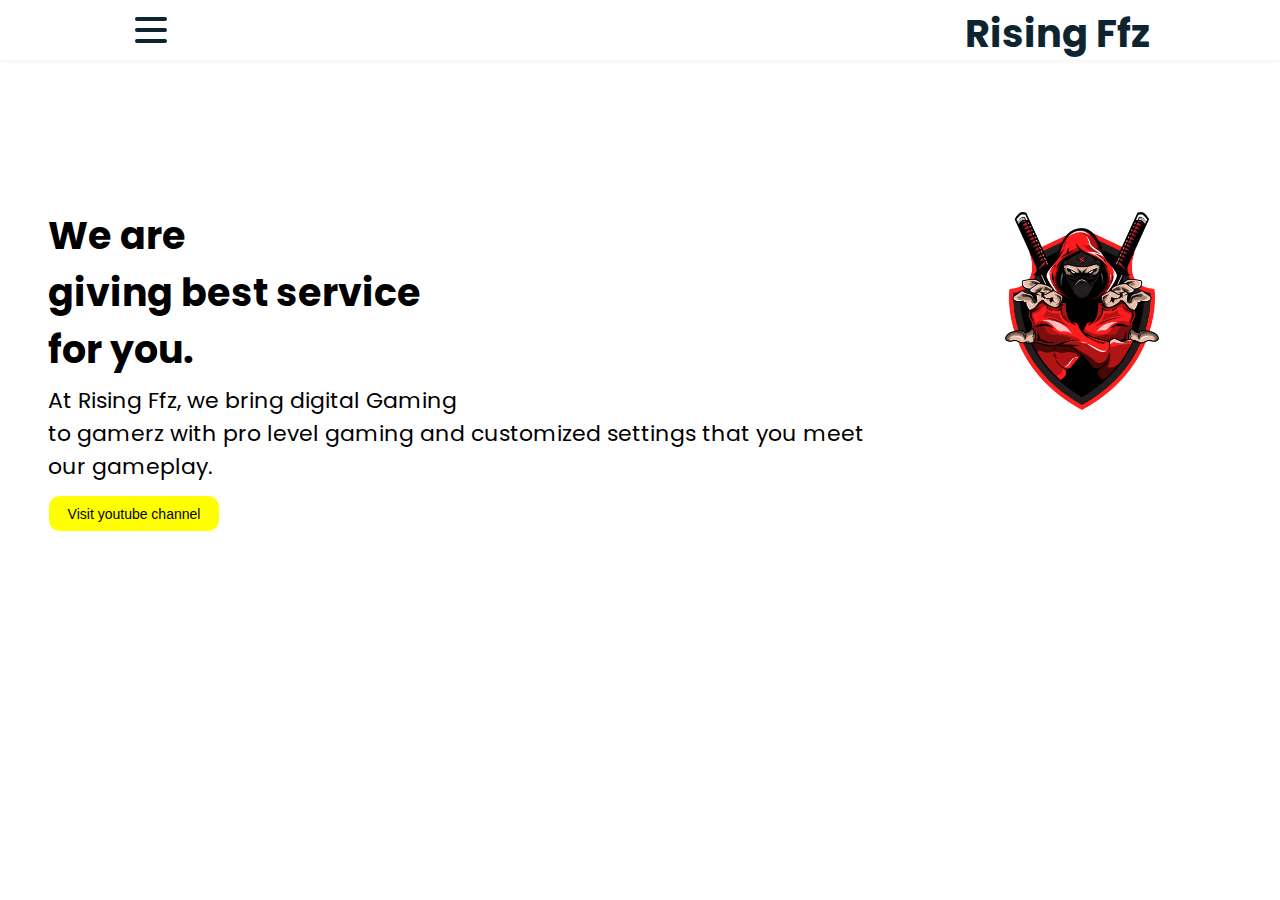
<file: index.html>
<!DOCTYPE html>
<html lang="en">
  <head>
    <meta charset="UTF-8" />
    <meta name="viewport" content="width=device-width, initial-scale=1.0" />

    <link rel="stylesheet" href="https://cdnjs.cloudflare.com/ajax/libs/font-awesome/6.4.2/css/all.min.css" integrity="sha512-z3gLpd7yknf1YoNbCzqRKc4qyor8gaKU1qmn+CShxbuBusANI9QpRohGBreCFkKxLhei6S9CQXFEbbKuqLg0DA==" crossorigin="anonymous" referrerpolicy="no-referrer" />

    <link rel="shortcut icon" href="gamerz logo.png" type="image/x-icon">

    <title>Rising Ffz</title>
    <link rel="stylesheet" href="style.css" />
  </head>
  <body>
    <nav>
      <div class="navbar">
        <div class="container nav-container">
            <input class="checkbox" type="checkbox" name="" id="" />
            <div class="hamburger-lines">
              <span class="line line1"></span>
              <span class="line line2"></span>
              <span class="line line3"></span>
            </div>  
          <div class="logo">
            <h1>Rising Ffz</h1>
          </div>
          <div class="menu-items">
            <li><a href="index.html">Home</a></li>
            <li><a href="about.html">about</a></li>
             <li><a href="service.html">service</a></li>
          </div>
        </div>
      </div>
    </nav>
    <div class="content">
        <h1 class="text-content-h1">We are<br> giving best service<br> for you.</h1>
        <p class="text-p-content">At Rising Ffz, we bring digital Gaming<br>
            to gamerz with pro level gaming and customized settings that you meet<br>
            our gameplay.</p>
            <button id="action-btn"><a href="https://www.youtube.com/@risingffz7025">Visit youtube channel</a></button>
    </div>
   <div class="image">
    <img src="gamerz logo.png" alt="">
   </div>
  </body>
</html>
</file>
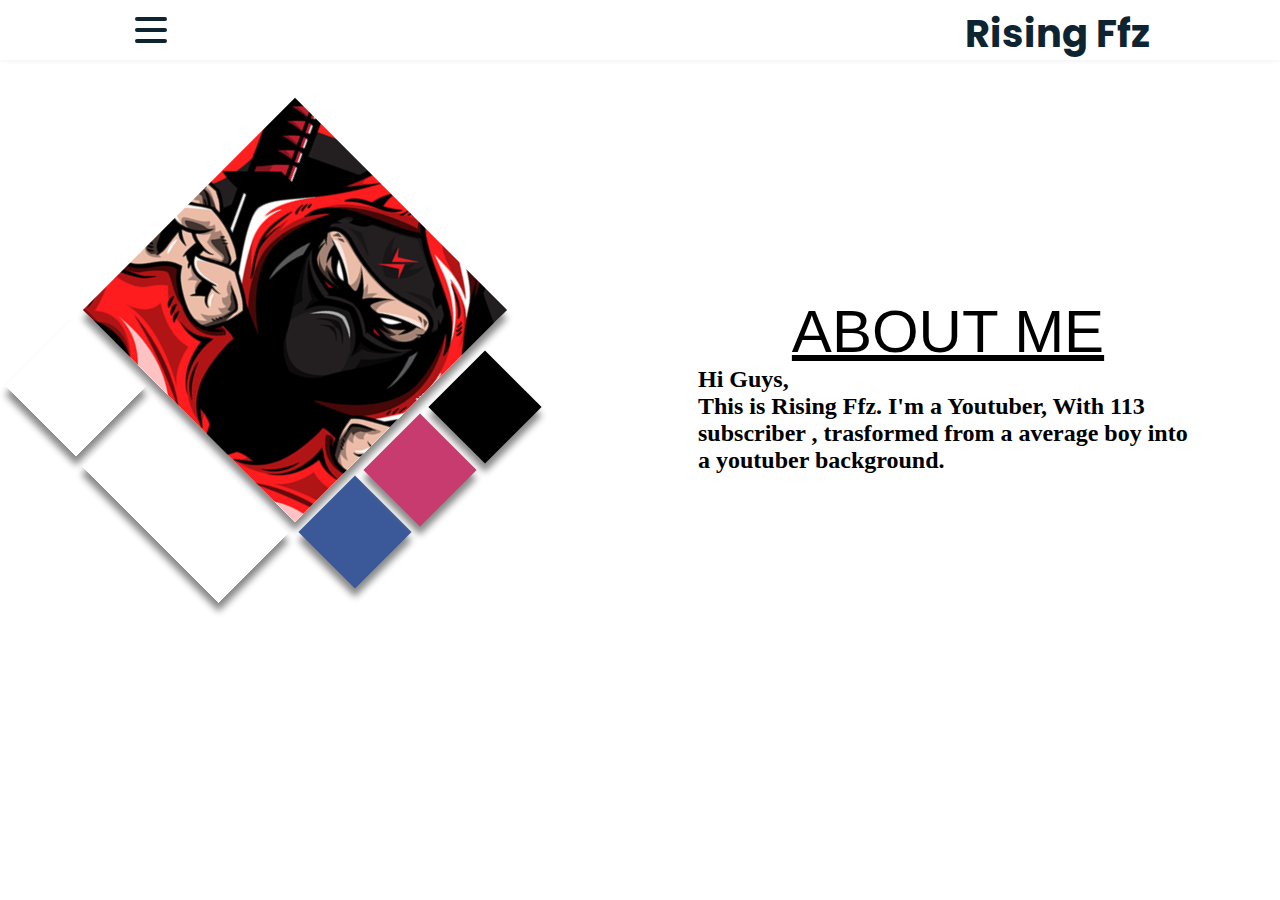
<file: about.html>
<!DOCTYPE html>
<html lang="en">
<head>
  <meta charset="UTF-8">
  <meta name="viewport" content="width=device-width, initial-scale=1.0">
  <link rel="stylesheet" href="https://cdnjs.cloudflare.com/ajax/libs/font-awesome/6.4.2/css/all.min.css" integrity="sha512-z3gLpd7yknf1YoNbCzqRKc4qyor8gaKU1qmn+CShxbuBusANI9QpRohGBreCFkKxLhei6S9CQXFEbbKuqLg0DA==" crossorigin="anonymous" referrerpolicy="no-referrer" />
  <title>Rising Ffz</title>
  <link rel="stylesheet" href="about.css">
</head>
<body>
  <nav>
    <div class="navbar">
      <div class="container nav-container">
          <input class="checkbox" type="checkbox" name="" id="" />
          <div class="hamburger-lines">
            <span class="line line1"></span>
            <span class="line line2"></span>
            <span class="line line3"></span>
          </div>  
        <div class="logo">
          <h1>Rising Ffz</h1>
        </div>
        <div class="menu-items">
          <li><a href="index.html">Home</a></li>
          <li><a href="about.html">about</a></li>
          <li><a href="service.html">service</a></li>
        </div>
      </div>
    </div>
  </nav>
  </div>
  <div class="row">
    <div class="containers col-lg-6 col-md-6">
      
      <div class="pic">
        <img src="gamerz logo.png" alt="">
      </div>
      
      <div class="box1">
        <i class="fa-brands fa-tiktok" style="color: #000000;"></i>
      </div>
      <div class="box2"></div>
      
      <div class="social1">
        <i class="fa-brands fa-youtube" style="color: #ff0000;"></i>
      </div>
      <div class="social2">
      <i class="fa-brands fa-facebook" style="color: #005eff;"></i>
      </div>
      <div class="social3">
        <i class="fa-brands fa-twitter" style="color: #005eff;"></i>
      </div>
    </div>
    
    <div class="content col-md-offset-6 col-lg-offset-6">
      <center><h1 class="contentHead">ABOUT ME</h1></center>
      
      <h2>Hi Guys, <br/>
        This is Rising Ffz. I'm a Youtuber, With 113 subscriber , trasformed from a average boy into a youtuber background.<br/><br/>
      </h2>
    </div>
    </div>   
    
</body>
</html>
</file>
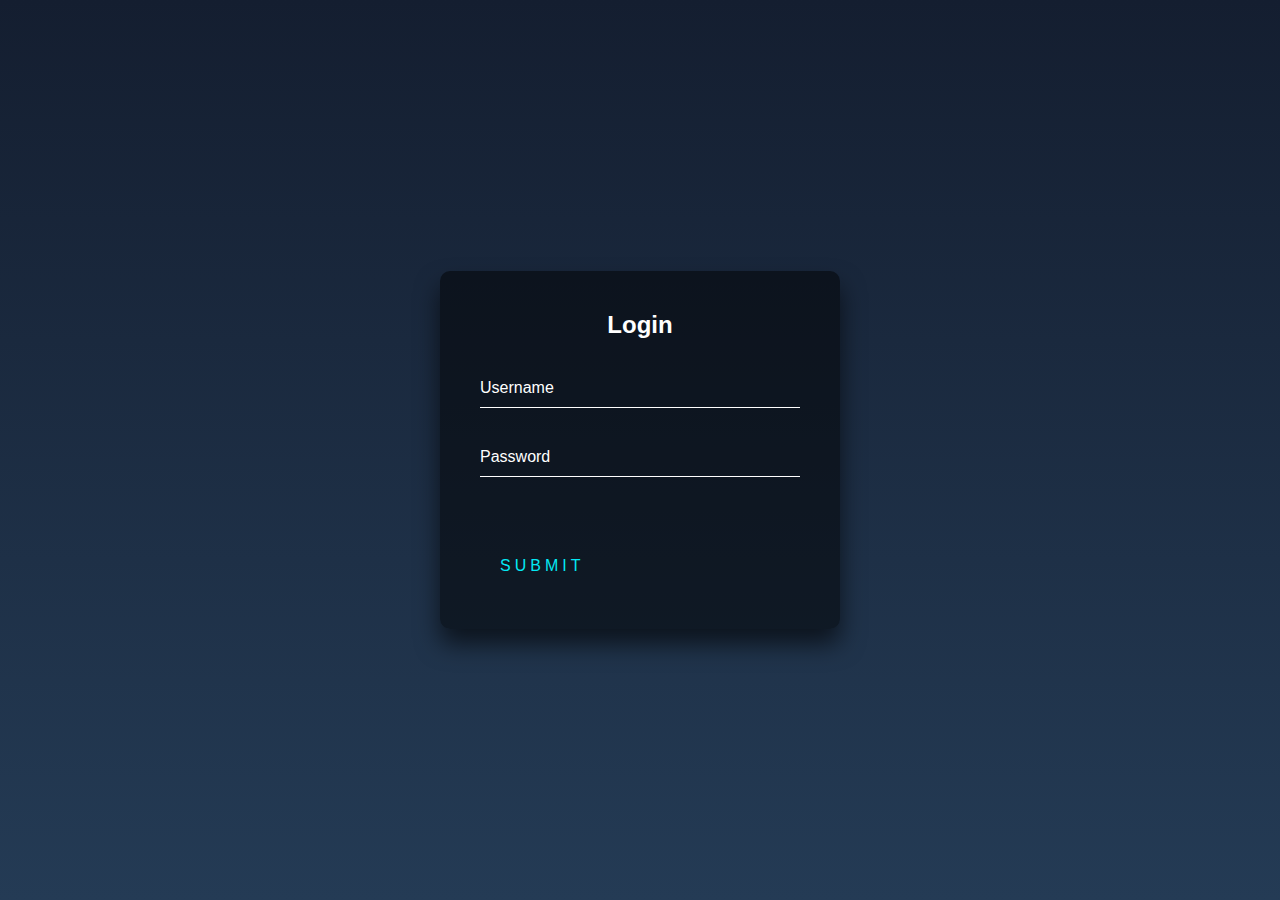
<file: login.html>
<!DOCTYPE html>
<html lang="en">
<head>
    <meta charset="UTF-8">
    <meta name="viewport" content="width=device-width, initial-scale=1.0">
    <title>Login</title>
    <link rel="stylesheet" href="login.css">
</head>
<body>
    <div class="login-box">
        <h2>Login</h2>
        <form>
          <div class="user-box">
            <input type="text" name="" required="">
            <label>Username</label>
          </div>
          <div class="user-box">
            <input type="password" name="" required="">
            <label>Password</label>
          </div>
          <a href="#">
            <span></span>
            <span></span>
            <span></span>
            <span></span>
            Submit
          </a>
        </form>
      </div>
</body>
</html>
</file>
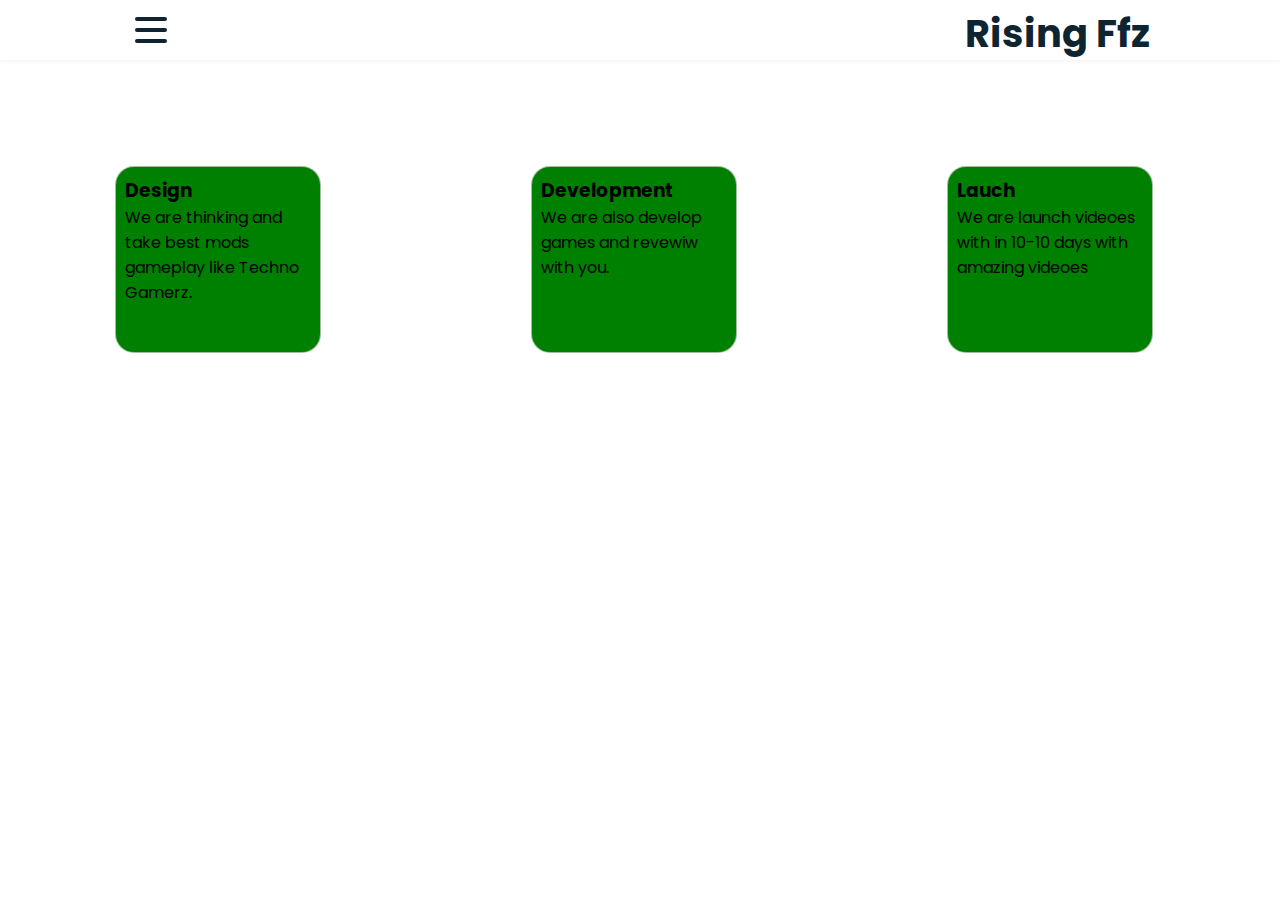
<file: service.html>
<!DOCTYPE html>
<html lang="en">
<head>
    <meta charset="UTF-8">
    <meta name="viewport" content="width=device-width, initial-scale=1.0">

    <link rel="stylesheet" href="https://cdnjs.cloudflare.com/ajax/libs/font-awesome/6.4.2/css/all.min.css" integrity="sha512-z3gLpd7yknf1YoNbCzqRKc4qyor8gaKU1qmn+CShxbuBusANI9QpRohGBreCFkKxLhei6S9CQXFEbbKuqLg0DA==" crossorigin="anonymous" referrerpolicy="no-referrer" />

    <title>Anjal Foundation | Services</title>
    <link rel="stylesheet" href="service.css">
</head>
<body>
    <nav>
        <div class="navbar">
          <div class="container nav-container">
              <input class="checkbox" type="checkbox" name="" id="" />
              <div class="hamburger-lines">
                <span class="line line1"></span>
                <span class="line line2"></span>
                <span class="line line3"></span>
              </div>  
            <div class="logo">
              <h1>Rising Ffz</h1>
            </div>
            <div class="menu-items">
              <li><a href="index.html">Home</a></li>
              <li><a href="about.html">about</a></li>
              <li><a href="service.html">service</a></li>
            </div>
          </div>
        </div>
      </nav>
      






      <section class="container">

        <section class="card__container">
      
          <!--==================== SERVICE CARD ====================-->
          <div class="card__bx card__1">
            <div class="card__data">
              <div class="card__icon">
                <div class="card__icon-bx">
                  <i class="fa-solid fa-pen-ruler"></i>
                </div>
              </div>
              <div class="card__content">
                <h3>Design</h3>
                <p>We are thinking and take best mods gameplay like Techno Gamerz.</p>
              </div>
            </div>
          </div>
          <div class="card__bx card__2">
            <div class="card__data">
              <div class="card__icon">
                <div class="card__icon-bx"><i class="fa-solid fa-code"></i></div>
              </div>
              <div class="card__content">
                <h3>Development</h3>
                <p>We are also develop games and revewiw with you.</p>
              </div>
            </div>
          </div>
          <div class="card__bx card__3">
            <div class="card__data">
              <div class="card__icon">
                <div class="card__icon-bx"><i class="fa-solid fa-rocket"></i></div>
              </div>
              <div class="card__content">
                <h3>Lauch</h3>
                <p>We are launch videoes with in 10-10 days with amazing videoes</p>
              </div>
            </div>
          </div>
        </section>
      </section>
</div>
</body>
</html>
</file>
<file: style.css>
@import url("https://fonts.googleapis.com/css2?family=Poppins:ital,wght@0,100;0,200;0,300;0,400;0,500;0,600;0,700;0,800;0,900;1,100;1,200;1,300;1,400;1,500;1,600;1,700;1,800;1,900&display=swap");

* {
  margin: 0;
  padding: 0;
  box-sizing: border-box;
}

body {
  font-family: "Poppins", sans-serif;
}

.container {
  max-width: 1050px;
  width: 90%;
  margin: auto;
}

.navbar {
  width: 100%;
  box-shadow: 0 1px 4px rgb(146 161 176 / 15%);
}

.nav-container {
  display: flex;
  justify-content: space-between;
  align-items: center;
  height: 62px;
}

.navbar .menu-items {
  display: flex;
}

.navbar .nav-container li {
  list-style: none;
}

.navbar .nav-container a {
  text-decoration: none;
  color: #0e2431;
  font-weight: 500;
  font-size: 1.2rem;
  padding: 0.7rem;
}

.navbar .nav-container a:hover{
    font-weight: bolder;
}

.nav-container {
  display: block;
  position: relative;
  height: 60px;
}

.nav-container .checkbox {
  position: absolute;
  display: block;
  height: 32px;
  width: 32px;
  top: 20px;
  left: 20px;
  z-index: 5;
  opacity: 0;
  cursor: pointer;
}

.nav-container .hamburger-lines {
  display: block;
  height: 26px;
  width: 32px;
  position: absolute;
  top: 17px;
  left: 20px;
  z-index: 2;
  display: flex;
  flex-direction: column;
  justify-content: space-between;
}

.nav-container .hamburger-lines .line {
  display: block;
  height: 4px;
  width: 100%;
  border-radius: 10px;
  background: #0e2431;
}

.nav-container .hamburger-lines .line1 {
  transform-origin: 0% 0%;
  transition: transform 0.4s ease-in-out;
}

.nav-container .hamburger-lines .line2 {
  transition: transform 0.2s ease-in-out;
}

.nav-container .hamburger-lines .line3 {
  transform-origin: 0% 100%;
  transition: transform 0.4s ease-in-out;
}

.navbar .menu-items {
  padding-top: 120px;
  box-shadow: inset 0 0 2000px rgba(255, 255, 255, .5);
  height: 100vh;
  width: 100%;
  transform: translate(-150%);
  display: flex;
  flex-direction: column;
  margin-left: -40px;
  padding-left: 50px;
  transition: transform 0.5s ease-in-out;
  text-align: center;
}

.navbar .menu-items li {
  margin-bottom: 1.2rem;
  font-size: 1.5rem;
  font-weight: 500;
}

.logo {
  position: absolute;
  top: 5px;
  right: 15px;
  font-size: 1.2rem;
  color: #0e2431;
}

.nav-container input[type="checkbox"]:checked ~ .menu-items {
  transform: translateX(0);
}

.nav-container input[type="checkbox"]:checked ~ .hamburger-lines .line1 {
  transform: rotate(45deg);
}

.nav-container input[type="checkbox"]:checked ~ .hamburger-lines .line2 {
  transform: scaleY(0);
}

.nav-container input[type="checkbox"]:checked ~ .hamburger-lines .line3 {
  transform: rotate(-45deg);
}

.nav-container input[type="checkbox"]:checked ~ .logo{
  display: none;
}

h1.logo {
    font-size: 22px;
}
.content {
  margin-top: 390px;
  margin-left: 48px;
}
h1.text-content-h1 {
    font-size: 38px;
    margin-top: -243px;
}
p.text-p-content {
    margin-top: 6px;
    font-size: 22px;
}
button#action-btn {
    margin-top: 12px;
    width: 172px;
    height: 37px;
    border: 1px solid rgb(255, 255, 255);
    border-radius: 12px;
    background-color: yellow;
}
button#action-btn a {
    text-decoration: none;
    color: black;
    font-size: 14px;
}
.mobile_nav_bars{
  display: none;
}
.icons{
  display: block;
}
.image {
    margin-top: -325px;
    margin-left: 1000px;
}
img {
  height: 208px;
  /* display: flex; */
  padding: 5px;
  /* float: right; */
}
@media only screen and (max-width: 750px) {
    .image {
      margin-top: -603px;
      margin-left: 182px;
  }  
  .content {
    margin-top: 564px;
    margin-left: 48px;
}
img {
  height: 285px;
  /* display: flex; */
  padding: 5px;
  /* float: right; */
}
}
</file>
<file: about.css>
@import url("https://fonts.googleapis.com/css2?family=Poppins:ital,wght@0,100;0,200;0,300;0,400;0,500;0,600;0,700;0,800;0,900;1,100;1,200;1,300;1,400;1,500;1,600;1,700;1,800;1,900&display=swap");

* {
  margin: 0;
  padding: 0;
  box-sizing: border-box;
}

body {
  font-family: "Poppins", sans-serif;
}

.container {
  max-width: 1050px;
  width: 90%;
  margin: auto;
}

.navbar {
  width: 100%;
  box-shadow: 0 1px 4px rgb(146 161 176 / 15%);
}

.nav-container {
  display: flex;
  justify-content: space-between;
  align-items: center;
  height: 62px;
}

.navbar .menu-items {
  display: flex;
}

.navbar .nav-container li {
  list-style: none;
}

.navbar .nav-container a {
  text-decoration: none;
  color: #0e2431;
  font-weight: 500;
  font-size: 1.2rem;
  padding: 0.7rem;
}

.navbar .nav-container a:hover{
    font-weight: bolder;
}

.nav-container {
  display: block;
  position: relative;
  height: 60px;
}

.nav-container .checkbox {
  position: absolute;
  display: block;
  height: 32px;
  width: 32px;
  top: 20px;
  left: 20px;
  z-index: 5;
  opacity: 0;
  cursor: pointer;
}

.nav-container .hamburger-lines {
  display: block;
  height: 26px;
  width: 32px;
  position: absolute;
  top: 17px;
  left: 20px;
  z-index: 2;
  display: flex;
  flex-direction: column;
  justify-content: space-between;
}

.nav-container .hamburger-lines .line {
  display: block;
  height: 4px;
  width: 100%;
  border-radius: 10px;
  background: #0e2431;
}

.nav-container .hamburger-lines .line1 {
  transform-origin: 0% 0%;
  transition: transform 0.4s ease-in-out;
}

.nav-container .hamburger-lines .line2 {
  transition: transform 0.2s ease-in-out;
}

.nav-container .hamburger-lines .line3 {
  transform-origin: 0% 100%;
  transition: transform 0.4s ease-in-out;
}

.navbar .menu-items {
  padding-top: 120px;
  box-shadow: inset 0 0 2000px rgba(255, 255, 255, .5);
  height: 100vh;
  width: 100%;
  transform: translate(-150%);
  display: flex;
  flex-direction: column;
  margin-left: -40px;
  padding-left: 50px;
  transition: transform 0.5s ease-in-out;
  text-align: center;
}

.navbar .menu-items li {
  margin-bottom: 1.2rem;
  font-size: 1.5rem;
  font-weight: 500;
}

.logo {
  position: absolute;
  top: 5px;
  right: 15px;
  font-size: 1.2rem;
  color: #0e2431;
}

.nav-container input[type="checkbox"]:checked ~ .menu-items {
  transform: translateX(0);
}

.nav-container input[type="checkbox"]:checked ~ .hamburger-lines .line1 {
  transform: rotate(45deg);
}

.nav-container input[type="checkbox"]:checked ~ .hamburger-lines .line2 {
  transform: scaleY(0);
}

.nav-container input[type="checkbox"]:checked ~ .hamburger-lines .line3 {
  transform: rotate(-45deg);
}

.nav-container input[type="checkbox"]:checked ~ .logo{
  display: none;
}

.containers
{
  width:550px;
  height:100%;
  margin-left:10px;
}

.pic
{
  box-shadow: 6px 6px 7px #888888;
  width:300px;
  height:300px;
  position: relative;
  overflow: hidden;
  margin-top:100px;
  margin-left:135px;
  -ms-transform: rotate(45deg);
  -webkit-transform: rotate(45deg);
  transform: rotate(45deg);
}
.pic:before
{
  content: '';
  margin-top:-63px;
  margin-left:-80px;
  position: absolute;
  width: 450px;
  height: 450px;
  background: url('http://ultraimg.com/images/a0ed6d.jpg') center center;
  -ms-transform: rotate(-45deg);
  -webkit-transform: rotate(-45deg);
  transform: rotate(-45deg);
}

.pic:hover , .box1:hover , .box2:hover , .social1:hover , .social2:hover , .social3:hover 
{
  box-shadow: 3px 3px 7px #888888;
  cursor:pointer;
}

.box1
{
  box-shadow: 6px 6px 7px #888888;
  width:100px;
  height:100px;
  position: relative;
  overflow: hidden;
  margin-top:-124px;
  margin-left:16px;
  -ms-transform: rotate(45deg);
  -webkit-transform: rotate(45deg);
  transform: rotate(45deg);
}
.box1:before
{
  content: '';
  margin-top:-25px;
  margin-left:-31px;
  position: absolute;
  width: 200px;
  height: 200px;
  background: url('http://creek.themebucket.net/wp-content/uploads/2015/09/8.jpg') center center;
  -ms-transform: rotate(-45deg);
  -webkit-transform: rotate(-45deg);
  transform: rotate(-45deg);
}

.box2
{
  box-shadow: 6px 6px 7px #888888;
  position: relative;
  overflow: hidden;
  width:194px;
  height:99px;
  margin-top:14px;
  margin-left:78px;
  -ms-transform: rotate(45deg);
  -webkit-transform: rotate(45deg);
  transform: rotate(45deg);
}
.box2:before
{
  
  content: '';
  margin-top:-74px;
  margin-left:-31px;
  position: absolute;
  width: 300px;
  height: 300px;
  background: url('http://i-cdn.phonearena.com/images/articles/220901-image/Here-is-how-the-start-screen-of-Google-Maps-looks-like.jpg') center center;
  -ms-transform: rotate(-45deg);
  -webkit-transform: rotate(-45deg);
  transform: rotate(-45deg);
}

.social1
{
  box-shadow: 6px 6px 7px #888888;
  width:80px;
  height:80px;
  background-color:#3b5998;
  margin-top:-57px;
  margin-left:305px;
  -ms-transform: rotate(45deg);
  -webkit-transform: rotate(45deg);
  transform: rotate(45deg);
}

.social1 > i
{
  font-size:60px;
  margin-top:13px;
  margin-left:20px;
  -ms-transform: rotate(-45deg);
  -webkit-transform: rotate(-45deg);
  transform: rotate(-45deg);
  color:#ffffff;
}

.social2
{
  box-shadow: 6px 6px 7px #888888;
  width:80px;
  height:80px;
  background-color:#C73B6F;
  margin-top:-142px;
  margin-left:370px;
  -ms-transform: rotate(45deg);
  -webkit-transform: rotate(45deg);
  transform: rotate(45deg);
}
.social2 > i
{
  font-size:60px;
  margin-top:8px;
  margin-left:13px;
  -ms-transform: rotate(-45deg);
  -webkit-transform: rotate(-45deg);
  transform: rotate(-45deg);
  color:#ffffff;
}

.social3
{
  box-shadow: 6px 6px 7px #888888;
  width:80px;
  height:80px;
  background-color:#000000;
  margin-top:-143px;
  margin-left:435px;
  -ms-transform: rotate(45deg);
  -webkit-transform: rotate(45deg);
  transform: rotate(45deg);
}
.social3 > i
{
  font-size:60px;
  margin-top:9px;
  margin-left:9px;
  -ms-transform: rotate(-45deg);
  -webkit-transform: rotate(-45deg);
  transform: rotate(-45deg);
  color:#ffffff;
}

.content
{
  height:100%;
  width:500px;
    margin-left: 698px;
    margin-top: -150px;
}
img {
  margin-top: -143px;
  margin-left: -110px;
}


p
{
  font-family: 'Open Sans Condensed', sans-serif;
}

h2
{
  font-family: 'Dancing Script', cursive;
}

.contentHead
{
  font-family: 'Open Sans Condensed', sans-serif;
  font-size:60px;
  font-weight:500;
  text-decoration:underline;
}

sup
{
  font-family: 'Open Sans Condensed', sans-serif;
  font-style: italic;
  font-size:smaller;
}

span
{
  color:pink;
}
i.fa-brands.fa-youtube {
  margin-top: 13px;
  margin-left: 1px;
}
i.fa-brands.fa-tiktok {
  margin-top: 21px;
  margin-left: 28px;
  font-size: 70px;
}
button {
  text-align: center;
  margin-left: 156px;
  height: 28px;
  width: 94px;
  border: 1px;
  background-color: yellow;
  box-shadow: 1px 1px 18px 4px;
}
button a{
  text-decoration: none;
  color: rgb(0, 0, 0);
  font-size: 15px;
}
@media screen and (max-width: 750px){
  .row {
    margin-left: 276px;
    margin-top: 208px;
}
.content {
  height: 100%;
  width: 500px;
  margin-left: -26px;
  margin-top: 151px;
}


}
</file>
<file: login.css>
html {
    height: 100%;
  }
  body {
    margin:0;
    padding:0;
    font-family: sans-serif;
    background: linear-gradient(#141e30, #243b55);
  }
  
  .login-box {
    position: absolute;
    top: 50%;
    left: 50%;
    width: 400px;
    padding: 40px;
    transform: translate(-50%, -50%);
    background: rgba(0,0,0,.5);
    box-sizing: border-box;
    box-shadow: 0 15px 25px rgba(0,0,0,.6);
    border-radius: 10px;
  }
  
  .login-box h2 {
    margin: 0 0 30px;
    padding: 0;
    color: #fff;
    text-align: center;
  }
  
  .login-box .user-box {
    position: relative;
  }
  
  .login-box .user-box input {
    width: 100%;
    padding: 10px 0;
    font-size: 16px;
    color: #fff;
    margin-bottom: 30px;
    border: none;
    border-bottom: 1px solid #fff;
    outline: none;
    background: transparent;
  }
  .login-box .user-box label {
    position: absolute;
    top:0;
    left: 0;
    padding: 10px 0;
    font-size: 16px;
    color: #fff;
    pointer-events: none;
    transition: .5s;
  }
  
  .login-box .user-box input:focus ~ label,
  .login-box .user-box input:valid ~ label {
    top: -20px;
    left: 0;
    color: #03e9f4;
    font-size: 12px;
  }
  
  .login-box form a {
    position: relative;
    display: inline-block;
    padding: 10px 20px;
    color: #03e9f4;
    font-size: 16px;
    text-decoration: none;
    text-transform: uppercase;
    overflow: hidden;
    transition: .5s;
    margin-top: 40px;
    letter-spacing: 4px
  }
  
  .login-box a:hover {
    background: #03e9f4;
    color: #fff;
    border-radius: 5px;
    box-shadow: 0 0 5px #03e9f4,
                0 0 25px #03e9f4,
                0 0 50px #03e9f4,
                0 0 100px #03e9f4;
  }
  
  .login-box a span {
    position: absolute;
    display: block;
  }
  
  .login-box a span:nth-child(1) {
    top: 0;
    left: -100%;
    width: 100%;
    height: 2px;
    background: linear-gradient(90deg, transparent, #03e9f4);
    animation: btn-anim1 1s linear infinite;
  }
  
  @keyframes btn-anim1 {
    0% {
      left: -100%;
    }
    50%,100% {
      left: 100%;
    }
  }
  
  .login-box a span:nth-child(2) {
    top: -100%;
    right: 0;
    width: 2px;
    height: 100%;
    background: linear-gradient(180deg, transparent, #03e9f4);
    animation: btn-anim2 1s linear infinite;
    animation-delay: .25s
  }
  
  @keyframes btn-anim2 {
    0% {
      top: -100%;
    }
    50%,100% {
      top: 100%;
    }
  }
  
  .login-box a span:nth-child(3) {
    bottom: 0;
    right: -100%;
    width: 100%;
    height: 2px;
    background: linear-gradient(270deg, transparent, #03e9f4);
    animation: btn-anim3 1s linear infinite;
    animation-delay: .5s
  }
  
  @keyframes btn-anim3 {
    0% {
      right: -100%;
    }
    50%,100% {
      right: 100%;
    }
  }
  
  .login-box a span:nth-child(4) {
    bottom: -100%;
    left: 0;
    width: 2px;
    height: 100%;
    background: linear-gradient(360deg, transparent, #03e9f4);
    animation: btn-anim4 1s linear infinite;
    animation-delay: .75s
  }
  
  @keyframes btn-anim4 {
    0% {
      bottom: -100%;
    }
    50%,100% {
      bottom: 100%;
    }
  }
</file>
<file: service.css>
@import url("https://fonts.googleapis.com/css2?family=Poppins:ital,wght@0,100;0,200;0,300;0,400;0,500;0,600;0,700;0,800;0,900;1,100;1,200;1,300;1,400;1,500;1,600;1,700;1,800;1,900&display=swap");

* {
  margin: 0;
  padding: 0;
  box-sizing: border-box;
}

body {
  font-family: "Poppins", sans-serif;
}

.container {
  max-width: 1050px;
  width: 90%;
  margin: auto;
}

.navbar {
  width: 100%;
  box-shadow: 0 1px 4px rgb(146 161 176 / 15%);
}

.nav-container {
  display: flex;
  justify-content: space-between;
  align-items: center;
  height: 62px;
}

.navbar .menu-items {
  display: flex;
}

.navbar .nav-container li {
  list-style: none;
}

.navbar .nav-container a {
  text-decoration: none;
  color: #0e2431;
  font-weight: 500;
  font-size: 1.2rem;
  padding: 0.7rem;
}

.navbar .nav-container a:hover{
    font-weight: bolder;
}

.nav-container {
  display: block;
  position: relative;
  height: 60px;
}

.nav-container .checkbox {
  position: absolute;
  display: block;
  height: 32px;
  width: 32px;
  top: 20px;
  left: 20px;
  z-index: 5;
  opacity: 0;
  cursor: pointer;
}

.nav-container .hamburger-lines {
  display: block;
  height: 26px;
  width: 32px;
  position: absolute;
  top: 17px;
  left: 20px;
  z-index: 2;
  display: flex;
  flex-direction: column;
  justify-content: space-between;
}

.nav-container .hamburger-lines .line {
  display: block;
  height: 4px;
  width: 100%;
  border-radius: 10px;
  background: #0e2431;
}

.nav-container .hamburger-lines .line1 {
  transform-origin: 0% 0%;
  transition: transform 0.4s ease-in-out;
}

.nav-container .hamburger-lines .line2 {
  transition: transform 0.2s ease-in-out;
}

.nav-container .hamburger-lines .line3 {
  transform-origin: 0% 100%;
  transition: transform 0.4s ease-in-out;
}

.navbar .menu-items {
  padding-top: 120px;
  box-shadow: inset 0 0 2000px rgba(255, 255, 255, .5);
  height: 100vh;
  width: 100%;
  transform: translate(-150%);
  display: flex;
  flex-direction: column;
  margin-left: -40px;
  padding-left: 50px;
  transition: transform 0.5s ease-in-out;
  text-align: center;
}

.navbar .menu-items li {
  margin-bottom: 1.2rem;
  font-size: 1.5rem;
  font-weight: 500;
}

.logo {
  position: absolute;
  top: 5px;
  right: 15px;
  font-size: 1.2rem;
  color: #0e2431;
}

.nav-container input[type="checkbox"]:checked ~ .menu-items {
  transform: translateX(0);
}

.nav-container input[type="checkbox"]:checked ~ .hamburger-lines .line1 {
  transform: rotate(45deg);
}

.nav-container input[type="checkbox"]:checked ~ .hamburger-lines .line2 {
  transform: scaleY(0);
}

.nav-container input[type="checkbox"]:checked ~ .hamburger-lines .line3 {
  transform: rotate(-45deg);
}

.nav-container input[type="checkbox"]:checked ~ .logo{
  display: none;
}


.card__data {
  width: 206px;
  border: 1px solid #cccc;
  height: 187px;
  /* border-bottom: 220px; */
  border-radius: 19px;
  padding: 9px;
  background-color: green;
}
section.card__container {
  display: flex;
  gap: 210px;
  margin-top: 106px;
}
@media screen and (max-width:701px){
  .card__bx.card__2 {
    margin-left: -413px;
    margin-top: 205px;
}
.card__bx.card__3 {
  margin-left: -418px;
  margin-top: 419px;
}
}
</file>
